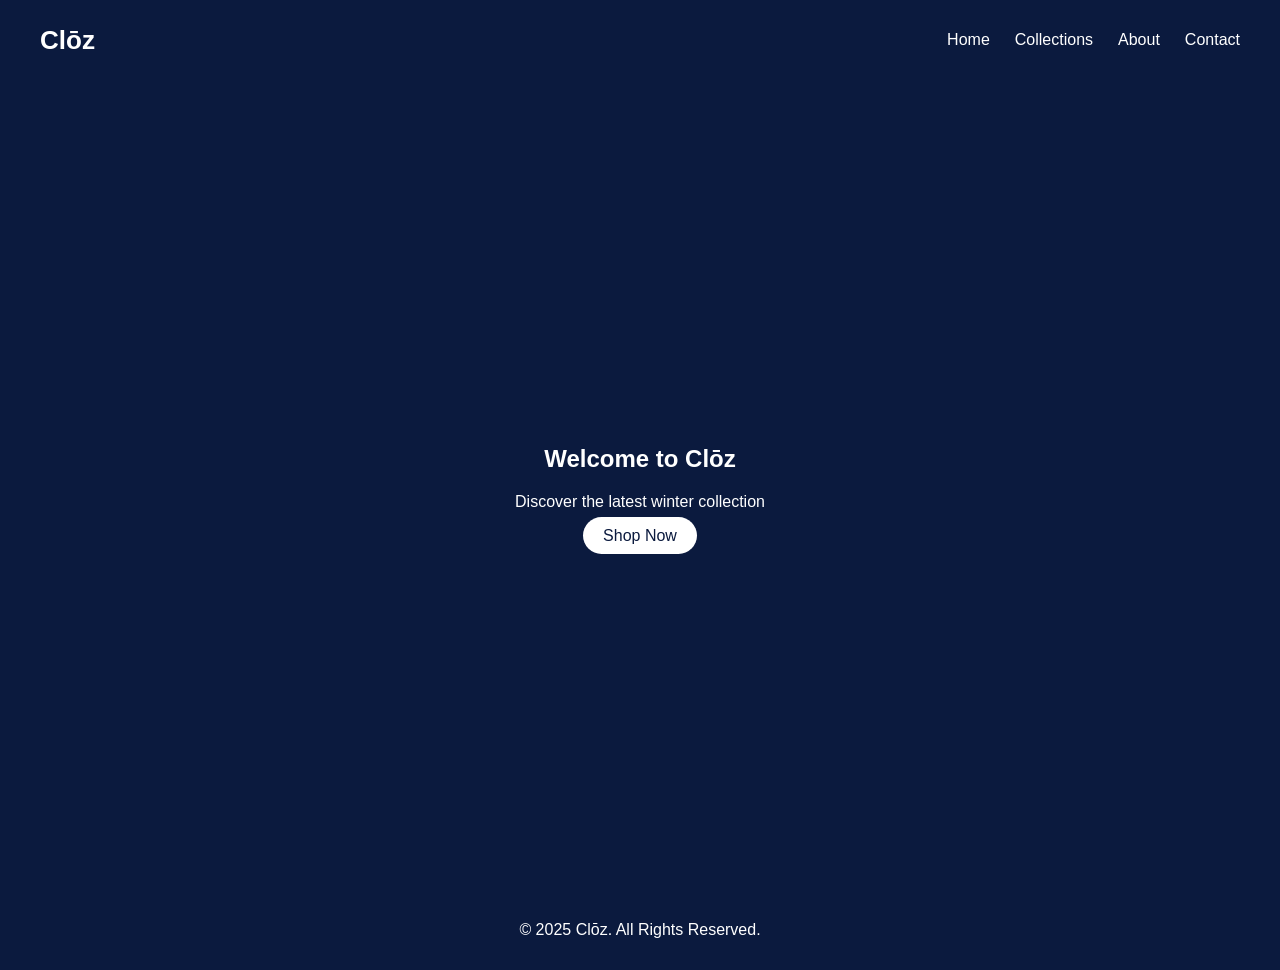
<file: index.html>
<!DOCTYPE html>
<html lang="en">
<head>
    <meta charset="UTF-8">
    <meta name="viewport" content="width=device-width, initial-scale=1.0">
    <title>Clōz | Home</title>
    <link rel="stylesheet" href="style.css">
    <script defer src="script.js"></script>
</head>
<body>
<header>
  <div class="navbar">
    <div class="logo">Clōz</div>
    <ul class="nav-links">
      <li><a href="index.html" class="active">Home</a></li>
      <li><a href="collections.html">Collections</a></li>
      <li><a href="about.html">About</a></li>
      <li><a href="contact.html">Contact</a></li>
    </ul>
  </div>
</header>

<section class="hero">
  <div class="hero-text">
    <h1>Welcome to Clōz</h1>
    <p>Discover the latest winter collection</p>
    <a href="collections.html" class="btn">Shop Now</a>
  </div>
</section>

<footer>
  <p>© 2025 Clōz. All Rights Reserved.</p>
</footer>
</body>
</html>
</file>
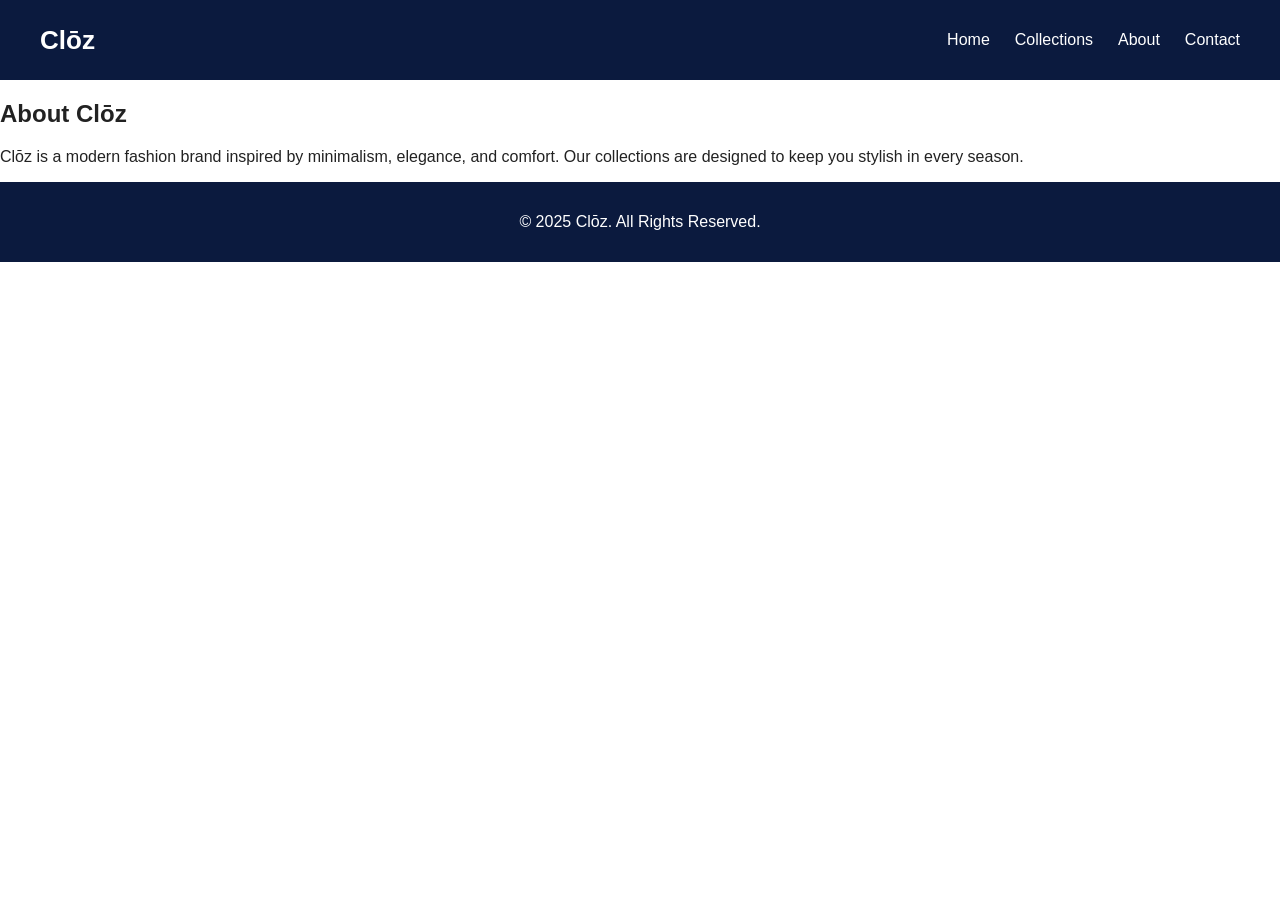
<file: about.html>
<!DOCTYPE html>
<html lang="en">
<head>
  <meta charset="UTF-8">
  <meta name="viewport" content="width=device-width, initial-scale=1.0">
  <title>Clōz | About</title>
  <link rel="stylesheet" href="style.css">
</head>
<body>
<header>
  <div class="navbar">
    <div class="logo">Clōz</div>
    <ul class="nav-links">
      <li><a href="index.html">Home</a></li>
      <li><a href="collections.html">Collections</a></li>
      <li><a href="about.html" class="active">About</a></li>
      <li><a href="contact.html">Contact</a></li>
    </ul>
  </div>
</header>

<section class="about">
  <h1>About Clōz</h1>
  <p>Clōz is a modern fashion brand inspired by minimalism, elegance, and comfort.
     Our collections are designed to keep you stylish in every season.</p>
</section>

<footer>
  <p>© 2025 Clōz. All Rights Reserved.</p>
</footer>
</body>
</html>
</file>
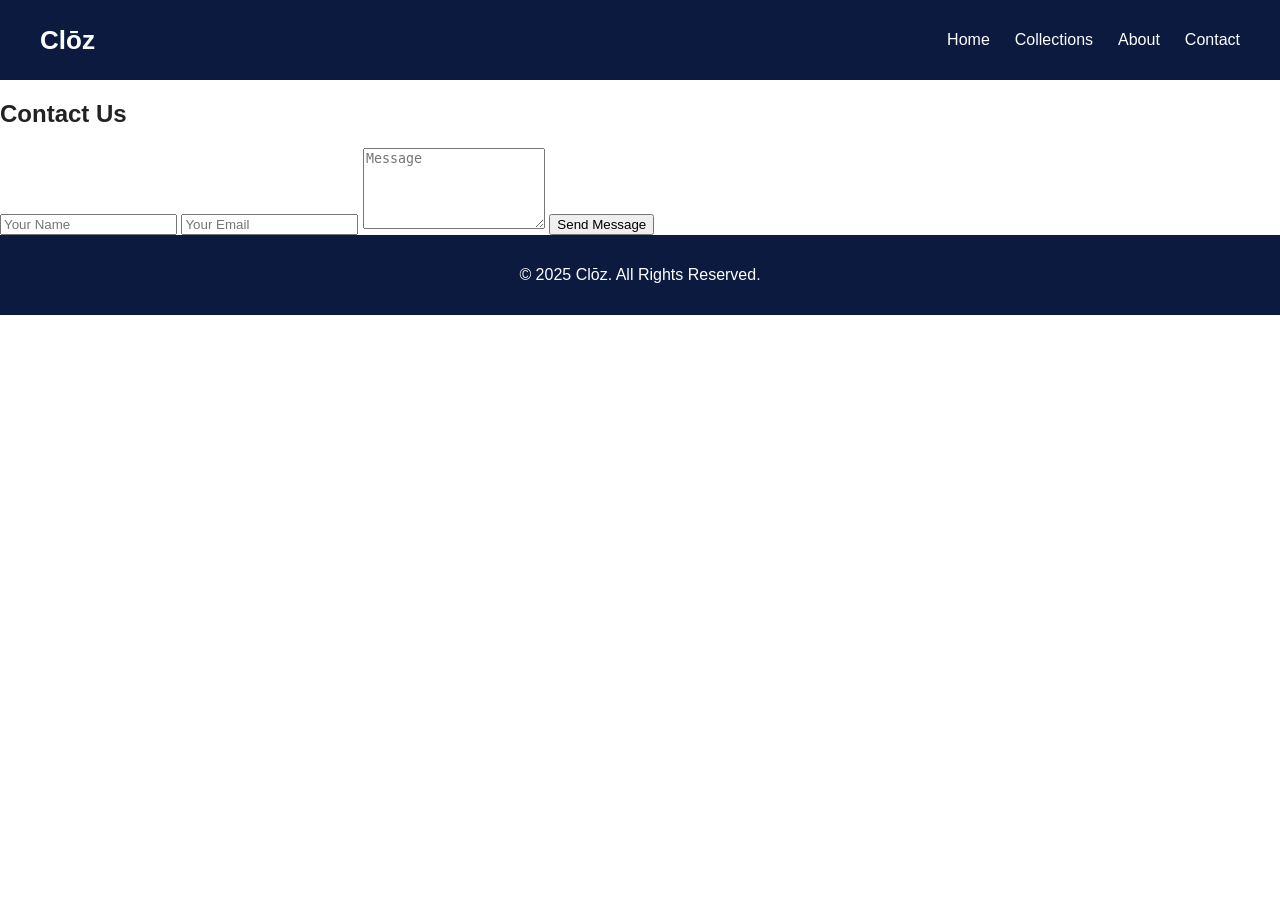
<file: contact.html>
<!DOCTYPE html>
<html lang="en">
<head>
  <meta charset="UTF-8">
  <meta name="viewport" content="width=device-width, initial-scale=1.0">
  <title>Clōz | Contact</title>
  <link rel="stylesheet" href="style.css">
</head>
<body>
<header>
  <div class="navbar">
    <div class="logo">Clōz</div>
    <ul class="nav-links">
      <li><a href="index.html">Home</a></li>
      <li><a href="collections.html">Collections</a></li>
      <li><a href="about.html">About</a></li>
      <li><a href="contact.html" class="active">Contact</a></li>
    </ul>
  </div>
</header>

<section class="contact">
  <h1>Contact Us</h1>
  <form>
    <input type="text" placeholder="Your Name" required>
    <input type="email" placeholder="Your Email" required>
    <textarea rows="5" placeholder="Message" required></textarea>
    <button type="submit">Send Message</button>
  </form>
</section>

<footer>
  <p>© 2025 Clōz. All Rights Reserved.</p>
</footer>
</body>
</html>
</file>
<file: style.css>
/* Shortened for zip version */
body {font-family:Poppins,sans-serif;margin:0;background:#fff;color:#222}
header{background:#0b1a3e;color:#fff;padding:15px 40px;position:sticky;top:0;z-index:1000}
.navbar{display:flex;justify-content:space-between;align-items:center}
.logo{font-size:26px;font-weight:700}
.nav-links{list-style:none;display:flex;gap:25px}
.nav-links a{text-decoration:none;color:#fff}
.hero{height:90vh;background:#0b1a3e;color:#fff;display:flex;align-items:center;justify-content:center;text-align:center}
.btn{padding:10px 20px;background:#fff;color:#0b1a3e;border-radius:20px;text-decoration:none}
.product-grid{display:grid;grid-template-columns:repeat(auto-fit,minmax(250px,1fr));gap:20px;padding:40px}
.product img{width:100%;height:350px;object-fit:cover}
footer{background:#0b1a3e;color:#fff;text-align:center;padding:15px}
</file>
